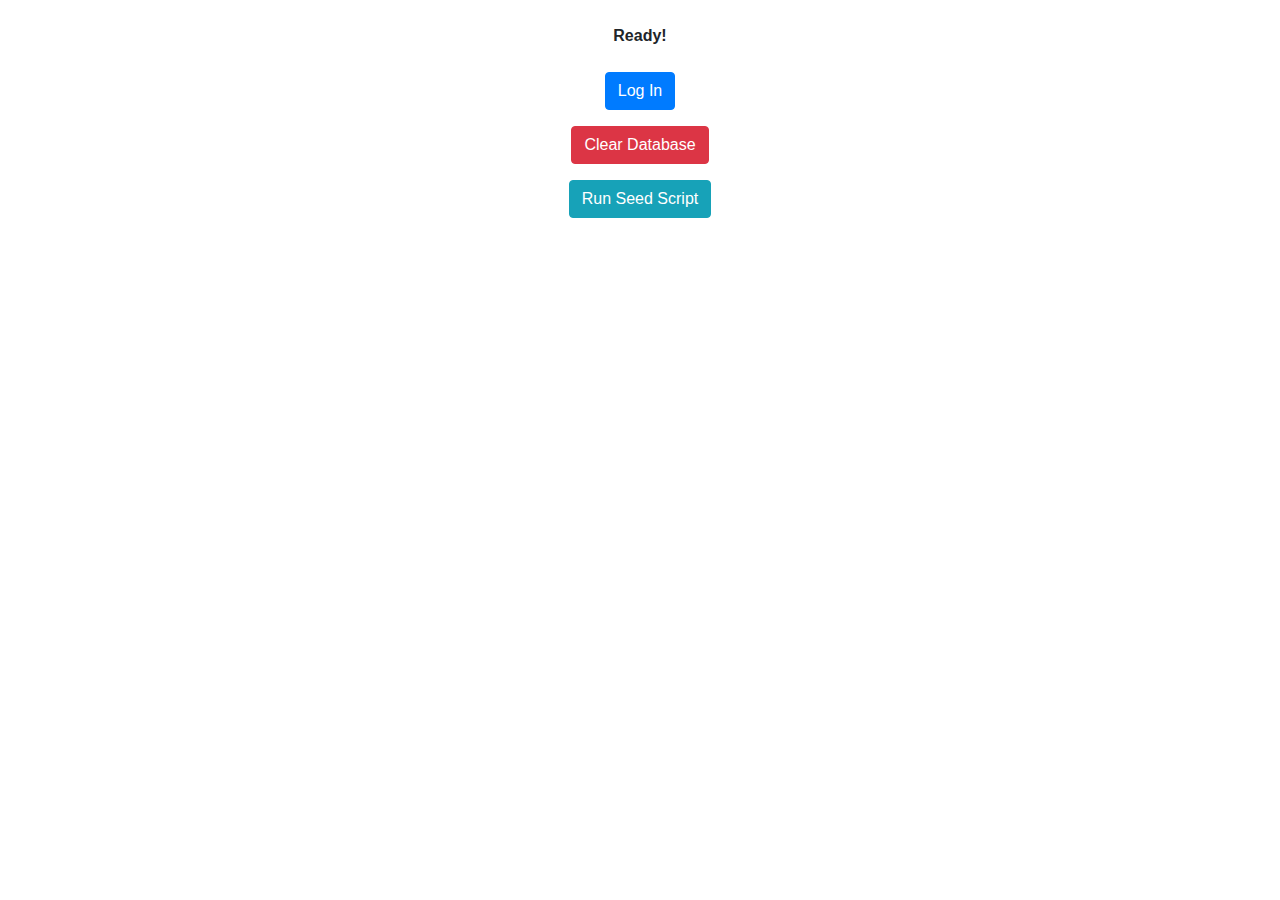
<file: seed/seed.html>
<!doctype html>

<html lang="en">
  <head>
    <!-- Required meta tags -->
    <meta charset="utf-8">
    <meta name="viewport" content="width=device-width, initial-scale=1, shrink-to-fit=no">

    <!-- Bootstrap CSS -->
    <link rel="stylesheet" href="https://maxcdn.bootstrapcdn.com/bootstrap/4.0.0/css/bootstrap.min.css" integrity="sha384-Gn5384xqQ1aoWXA+058RXPxPg6fy4IWvTNh0E263XmFcJlSAwiGgFAW/dAiS6JXm" crossorigin="anonymous">

    <!-- JQuery -->
    <script src="https://code.jquery.com/jquery-3.2.1.min.js" crossorigin="anonymous"></script>
    <script src="PapaParse-4.6.0/papaparse.js"></script>


    <title>Database Seed Script</title>


    <!-- JavaScript to operate the requests -->
    <script>
        $(function() {
            // Login credentials
            const credentials = {
                username: 'tabathav',
                password: '730010609',
            };


            // Airlines
            const airlines = [
                // fill with airlines
            ];


            const airports = [];
            //            [{
            //                name: 'Boston Logan International Airport',
            //                code: 'BOS',
            //                city: 'Boston',
            //                state: 'MA',
            //            }, {
            //                name: 'Raleigh Durham International Airport',
            //                code: 'RDU',
            //                city: 'Raleigh',
            //                state: 'NC',
            //            }, {
            //                name: 'Charlotte Douglas International Airport',
            //                code: 'CLT',
            //                city: 'Charlotte',
            //                state: 'NC',
            //            }];


            // Flights
            const flights = [
                // fill with flights
            ];


            // Instances
            const instances = [
                // fill with instances
            ];


            // Itineraries
            const itineraries = [
                // fill with itineraries
            ];


            // Seats
            const seats = [];
            // fill with seats
            //            {
            //                "plane_id":  2,
            //                "row":       21,
            //                "number":    "A",
            //                "cabin":     "economy",
            //                "is_window": true,
            //                "is_aisle": false,
            //                "is_exit": false,
            //                "info": ""
            //            }
            let id = 7770; // last id = 7805
            for (let i = 0; i < 36; i++) {
                seats[seats.length] = {
                    "plane_id": id + i,
                    "row": 21,
                    "number": "A",
                    "cabin": "economy",
                    "is_window": true,
                    "is_aisle": false,
                    "is_exit": false,
                    "info": ""
                };
                seats[seats.length] = {
                    "plane_id": id + i,
                    "row": 30,
                    "number": "A",
                    "cabin": "economy",
                    "is_window": true,
                    "is_aisle": false,
                    "is_exit": false,
                    "info": ""
                };
                seats[seats.length] = {
                    "plane_id": id + i,
                    "row": 11,
                    "number": "A",
                    "cabin": "economy",
                    "is_window": true,
                    "is_aisle": false,
                    "is_exit": false,
                    "info": ""
                };
                seats[seats.length] = {
                    "plane_id": id + i,
                    "row": 2,
                    "number": "A",
                    "cabin": "business",
                    "is_window": true,
                    "is_aisle": false,
                    "is_exit": false,
                    "info": ""
                };
                seats[seats.length] = {
                    "plane_id": id + i,
                    "row": 21,
                    "number": "A",
                    "cabin": "economy",
                    "is_window": true,
                    "is_aisle": false,
                    "is_exit": false,
                    "info": ""
                };
                seats[seats.length] = {
                    "plane_id": id + i,
                    "row": 24,
                    "number": "B",
                    "cabin": "economy",
                    "is_window": false,
                    "is_aisle": false,
                    "is_exit": false,
                    "info": ""
                };

                seats[seats.length] = {
                    "plane_id": id + i,
                    "row": 17,
                    "number": "C",
                    "cabin": "economy",
                    "is_window": false,
                    "is_aisle": false,
                    "is_exit": false,
                    "info": ""
                };
                seats[seats.length] = {
                    "plane_id": id + i,
                    "row": 17,
                    "number": "D",
                    "cabin": "economy",
                    "is_window": false,
                    "is_aisle": true,
                    "is_exit": false,
                    "info": ""
                };
                seats[seats.length] = {
                    "plane_id": id + i,
                    "row": 17,
                    "number": "D",
                    "cabin": "economy",
                    "is_window": false,
                    "is_aisle": true,
                    "is_exit": false,
                    "info": ""
                };
                seats[seats.length] = {
                    "plane_id": id + i,
                    "row": 18,
                    "number": "D",
                    "cabin": "economy",
                    "is_window": false,
                    "is_aisle": true,
                    "is_exit": false,
                    "info": ""
                };
                seats[seats.length] = {
                    "plane_id": id + i,
                    "row": 19,
                    "number": "D",
                    "cabin": "economy",
                    "is_window": false,
                    "is_aisle": true,
                    "is_exit": false,
                    "info": ""
                };
                seats[seats.length] = {
                    "plane_id": id + i,
                    "row": 10,
                    "number": "D",
                    "cabin": "economy",
                    "is_window": false,
                    "is_aisle": false,
                    "is_exit": true,
                    "info": ""
                };
                seats[seats.length] = {
                    "plane_id": id + i,
                    "row": 23,
                    "number": "D",
                    "cabin": "economy",
                    "is_window": false,
                    "is_aisle": false,
                    "is_exit": true,
                    "info": ""
                };
                seats[seats.length] = {
                    "plane_id": id + i,
                    "row": 23,
                    "number": "C",
                    "cabin": "economy",
                    "is_window": true,
                    "is_aisle": false,
                    "is_exit": true,
                    "info": ""
                };
                seats[seats.length] = {
                    "plane_id": id + i,
                    "row": 23,
                    "number": "B",
                    "cabin": "economy",
                    "is_window": false,
                    "is_aisle": true,
                    "is_exit": true,
                    "info": ""
                };
            }


            // Tickets
            const tickets = [
                // fill with tickets
            ];


            // Planes
            const planes = [
                // fill with planes
            ];

            //            let processData = function(results) {
            //                    //0: "id"
            //                    //1: "ident"
            //                    //2: "type"
            //                    //3: "name"
            //                    //4: "latitude_deg"
            //                    //5: "longitude_deg"
            //                    //6: "elevation_ft"
            //                    //7: "continent"
            //                    //8: "iso_country"
            //                    //9: "iso_region"
            //                    //10: "municipality"
            //                    //11: "scheduled_service"
            //                    //12: "gps_code"
            //                    //13: "iata_code"
            //                    //14: "local_code"
            //                    //15: "home_link"
            //                    //16: "wikipedia_link"
            //                    //17: "keywords"
            //                function array_location_map(){ 
            //                    this.name = 3;
            //                    this.iata_code = 13;
            //                    this.latitude_deg = 4;
            //                    this.longitude_deg = 5;
            //                    this.municipality = 10;
            //                    this.iso_region = 9;
            //                    this.iso_country = 8;
            //                };
            //                
            //                let map = new array_location_map();
            //                
            //                
            //                
            //                console.log("here");
            //                console.log("Synchronous results:", results);
            //                let data = results.data;
            //                console.log("Length:", data.length);
            //                for(let i = 1; i < data.length; i++){
            ////                     name, code,      latitude,     longitude,     city,         state,      city_url
            ////                     name, iata_code, latitude_deg, longitude_deg, municipality, iso_region, iso_country
            ////                     possible city -- Raleigh/Durham
            ////                     city_url is country
            ////                     iso_region - change US_NC to just NC?
            //                    
            //                    let record = data[i];
            //                    if(record[map.name] == "" || record[map.iata_code]  == "" || record[map.latitude_deg]  == "" || record[map.longitude_deg] == "" || record[map.municipality]  == "" || record[map.iso_region] == "" || record[map.iso_country] == "" || record[map.iata_code]  == 0){
            //                        continue;
            //                    }
            //                    airports[airports.length] = {
            //                        name: record[map.name],
            //                        code: record[map.iata_code],
            //                        latitude: record[map.latitude_deg],
            //                        longitude: record[map.longitude_deg],
            //                        city: record[map.municipality],
            //                        state: record[map.iso_region],
            //                        city_url: record[map.iso_country]
            //                    };
            //                }
            //                
            //                console.log(airports);
            //            }
            //
            //            let config = {
            //                delimiter: "", // auto-detect
            //                newline: "", // auto-detect
            //                quoteChar: '"',
            //                escapeChar: '"',
            //                header: false,
            //                transformHeader: undefined,
            //                dynamicTyping: false,
            //                preview: 0,
            //                encoding: "",
            //                worker: false,
            //                comments: false,
            //                step: undefined,
            //                complete: function(results) {
            //                    processData(results);
            //                },
            //                error: undefined,
            //                download: false, // set to true for URL
            //                skipEmptyLines: false,
            //                chunk: undefined,
            //                fastMode: undefined,
            //                beforeFirstChunk: undefined,
            //                withCredentials: undefined,
            //                transform: undefined
            //
            //            };
            //
            //            
            //            let url = 'data/airports.csv';
            //
            //            $.ajax({
            //                type: "GET",
            //                url: url,
            //                dataType: "text",
            //                success: function(data) {
            //                    Papa.parse(data, config);
            //                }
            //            });


            /**
             * Just a simple mapping from pluralized resource names to singular
             *   resource names.
             */
            const singularize = {
                airlines: 'airline',
                airports: 'airport',
                flights: 'flight',
                instances: 'instance',
                itineraries: 'itinerary',
                seats: 'seat',
                tickets: 'ticket',
                planes: 'plane',
            };


            /**
             * Logs in to the flights-api server.
             * 
             * @param username  The username of your flights-api account
             * @param password  The password for your flights-api account
             * @return  Returns a promise object that resolves once you are logged in
             */
            function login(username, password) {
                return $.ajax({
                    url: 'http://comp426.cs.unc.edu:3001/sessions',
                    type: 'POST',
                    data: {
                        user: {
                            username: username,
                            password: password,
                        },
                    },
                    xhrFields: {
                        withCredentials: true
                    },
                });
            }


            /**
             * Logs out of the flights-api server
             * 
             * @return  Returns a promise object that resolves once you are logged out
             */
            function logout() {
                return $.ajax({
                    url: 'http://comp426.cs.unc.edu:3001/sessions',
                    type: 'DELETE',
                    xhrFields: {
                        withCredentials: true
                    },
                });
            }


            /**
             * Clears the data in your database
             * 
             * @return  Returns a promise object that resolves once your data is cleared
             */
            function clear() {
                return $.ajax({
                    url: 'http://comp426.cs.unc.edu:3001/data',
                    type: 'DELETE',
                    xhrFields: {
                        withCredentials: true
                    },
                });
            }


            /**
             * Makes a series of ajax requests to seed the database with one type of resource
             * 
             * @param resourceName  The plural name of the resource as a string
             * @param dataArray     An array of data objects representing the fields to create
             * @return Returns a promise object that resolves once all requests have completed
             */
            function create(resourceName, dataArray) {
                let prom = $().promise(); // start with an empty promise
                dataArray.forEach(function(data) {
                    let wrappedData = {};
                    wrappedData[singularize[resourceName]] = data;
                    prom = prom.then(function() {
                        return $.ajax({
                            url: 'http://comp426.cs.unc.edu:3001/' + resourceName,
                            type: 'POST',
                            data: wrappedData,
                            xhrFields: {
                                withCredentials: true
                            },
                        });
                    });
                });
                return prom;
            }


            /**
             * Handle "Log In" button
             */
            $('#login-button').click(function() {
                $('#message').html('<strong class="text-muted">Logging in...</strong>');
                login(credentials.username, credentials.password).then(function() {
                    $('#message').html('<strong class="text-success">You are now logged in.</strong>');
                }).fail(function() {
                    $('#message').html('<strong class="text-danger">An error occurred.</strong>');
                });
            });


            /**
             * Handle "Clear Database" button
             */
            $('#clear-button').click(function() {
                if (confirm('Are you sure you want to clear your entire database?')) {
                    $('#message').html('<strong class="text-muted">Wiping database...</strong>');
                    clear().then(function() {
                        $('#message').html('<strong class="text-success">Your database has been cleared.</strong>');
                    }).fail(function() {
                        $('#message').html('<strong class="text-danger">An error occurred.</strong>');
                    });
                }
            });


            /**
             * Handle "Run Seed Script" button
             */
            let isRunning = false;
            $('#start-button').click(function() {
                if (isRunning) {
                    return;
                }
                isRunning = true;

                $('#message').html('<strong class="text-muted">Seeding database...</strong>');
                $().promise().then(function() {
                    return create('airlines', airlines);
                }).then(function() {
                    return create('airports', airports);
                }).then(function() {
                    return create('flights', flights);
                }).then(function() {
                    return create('instances', instances);
                }).then(function() {
                    return create('itineraries', itineraries);
                }).then(function() {
                    return create('seats', seats);
                }).then(function() {
                    return create('tickets', tickets);
                }).then(function() {
                    return create('planes', planes);
                }).then(function() {
                    $('#message').html('<strong class="text-success">Finished!</strong>');
                }).fail(function() {
                    $('#message').html('<strong class="text-danger">An error occurred.</strong>');
                }).always(function() {
                    isRunning = false;
                });
            });
        });
    </script>
</head>


<body>
    <p id="message" class="text-center mt-4 mb-4">
        <strong>Ready!</strong>
    </p>

    <p class="text-center">
        <button id="login-button" class="btn btn-primary">
            Log In
        </button>
    </p>

    <p class="text-center">
        <button id="clear-button" class="btn btn-danger">
            Clear Database
        </button>
    </p>

    <p class="text-center">
        <button id="start-button" class="btn btn-info">
            Run Seed Script
        </button>
    </p>
</body>
</html>
</file>
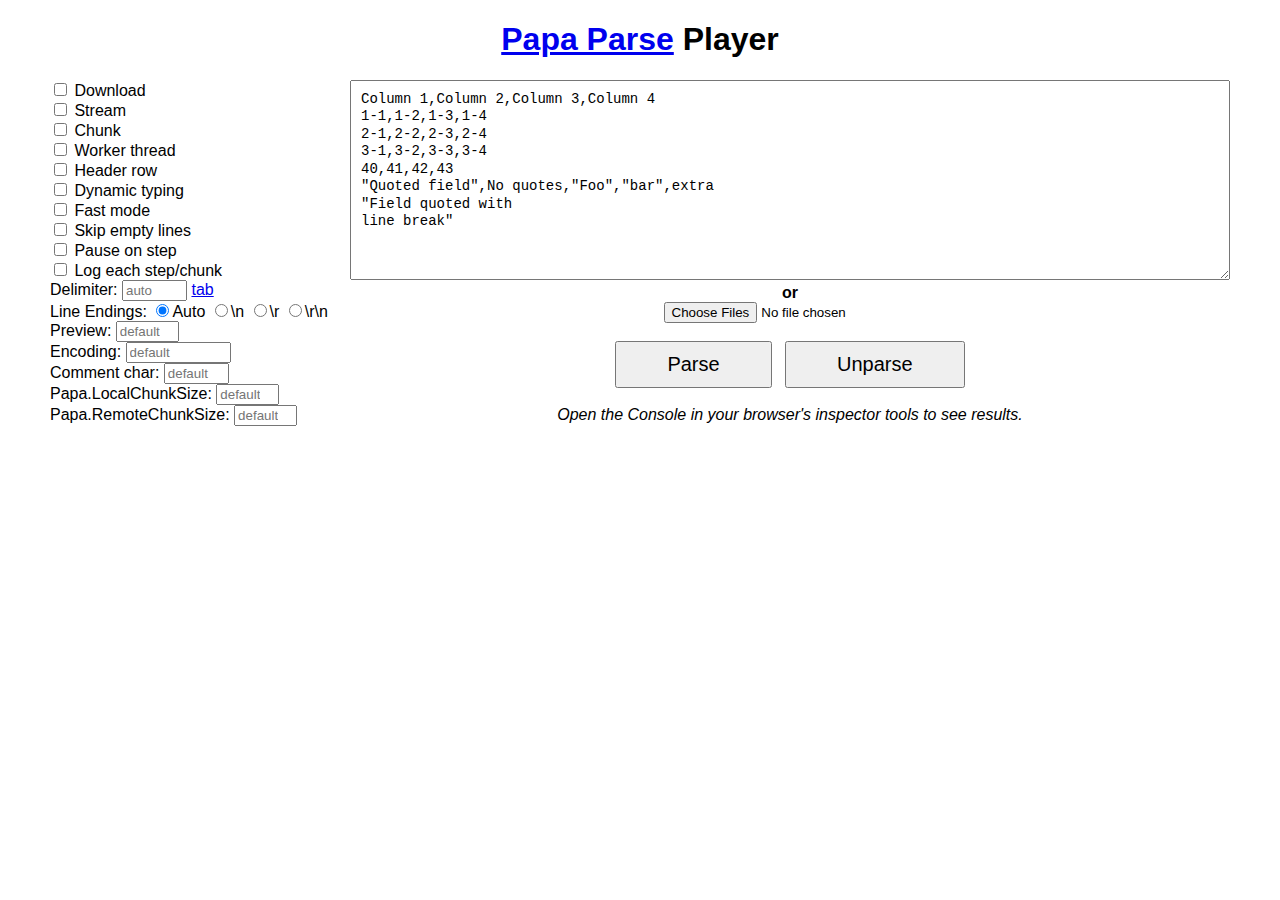
<file: seed/PapaParse-4.6.0/player/player.html>
<!DOCTYPE html>
<html>
	<head>
		<title>Papa Parse Player</title>
		<meta charset="utf-8">
		<link rel="stylesheet" href="player.css">
		<script src="http://ajax.googleapis.com/ajax/libs/jquery/2.1.0/jquery.min.js"></script>
		<script src="../papaparse.js"></script>
		<script src="player.js"></script>
	</head>
	<body>
		<h1><a href="http://papaparse.com">Papa Parse</a> Player</h1>

		<div class="grid-container">

			<div class="grid-25">
				<label><input type="checkbox" id="download"> Download</label>
				<label><input type="checkbox" id="stream"> Stream</label>
				<label><input type="checkbox" id="chunk"> Chunk</label>
				<label><input type="checkbox" id="worker"> Worker thread</label>
				<label><input type="checkbox" id="header"> Header row</label>
				<label><input type="checkbox" id="dynamicTyping"> Dynamic typing</label>
				<label><input type="checkbox" id="fastmode"> Fast mode</label>
				<label><input type="checkbox" id="skipEmptyLines"> Skip empty lines</label>
				<label><input type="checkbox" id="step-pause"> Pause on step</label>
				<label><input type="checkbox" id="print-steps"> Log each step/chunk</label>
				
				<label>Delimiter: <input type="text" size="5" placeholder="auto" id="delimiter"> <a href="javascript:" id="insert-tab">tab</a></label>

				Line Endings: 

				<label style="display: inline;"><input type="radio" name="newline" id="newline-auto" checked>Auto</label>
				<label style="display: inline;"><input type="radio" name="newline" id="newline-n">\n</label>
				<label style="display: inline;"><input type="radio" name="newline" id="newline-r">\r</label>
				<label style="display: inline;"><input type="radio" name="newline" id="newline-rn">\r\n</label>				
				
				<label>Preview: <input type="number" min="0" max="1000" placeholder="default" id="preview"></label>
				
				<label>Encoding: <input type="text" id="encoding" placeholder="default" size="10"></label>
				
				<label>Comment char: <input type="text" size="5" maxlength="1" placeholder="default" id="comments"></label>
				
				<label>Papa.LocalChunkSize: <input type="number" min="0" placeholder="default" id="localChunkSize"></label>
				
				<label>Papa.RemoteChunkSize: <input type="number" min="0" placeholder="default" id="remoteChunkSize"></label>
			</div>

			<div class="grid-75 text-center">

				<textarea id="input" placeholder="Input">Column 1,Column 2,Column 3,Column 4
1-1,1-2,1-3,1-4
2-1,2-2,2-3,2-4
3-1,3-2,3-3,3-4
40,41,42,43
"Quoted field",No quotes,"Foo","bar",extra
"Field quoted with
line break"</textarea>
		
				<br>
				<b>or</b>
				<br>

				<input type="file" id="files" multiple>
			
				<br><br>

				<button id="submit-parse">Parse</button>
				&nbsp;
				<button id="submit-unparse">Unparse</button>

				<br><br>

				<i>Open the Console in your browser's inspector tools to see results.</i>
			</div>

		</div>
	</body>
</html>
</file>
<file: seed/PapaParse-4.6.0/player/player.css>
body {
	font-family: 'Source Sans Pro', sans-serif;
}

h1 {
	text-align: center;
}

textarea,
button {
	font-size: 14px;
}

textarea {
	box-sizing: border-box;
	font: 14px/1.25em Menlo, Monaco, 'Courier New', monospace;
	width: 100%;
	padding: 10px;
	max-width: 900px;
	height: 200px;
}

button {
	padding: 10px 50px;
	font-size: 20px;
}

label {
	display: block;
}

input[type=number] {
	width: 55px;
}


.text-center {
	text-align: center;
}









/* ============================================ */
/* This file has a mobile-to-desktop breakpoint */
/* ============================================ */
@media screen and (max-width: 400px) {
	@-ms-viewport {
		width: 320px;
	}
}
.clear {
	clear: both;
	display: block;
	overflow: hidden;
	visibility: hidden;
	width: 0;
	height: 0;
}

.grid-container:before, .clearfix:before,
.grid-container:after,
.clearfix:after {
	content: ".";
	display: block;
	overflow: hidden;
	visibility: hidden;
	font-size: 0;
	line-height: 0;
	width: 0;
	height: 0;
}

.grid-container:after, .clearfix:after {
	clear: both;
}

.grid-container {
	margin-left: auto;
	margin-right: auto;
	max-width: 1200px;
	padding-left: 10px;
	padding-right: 10px;
}

.grid-5, .mobile-grid-5, .grid-10, .mobile-grid-10, .grid-15, .mobile-grid-15, .grid-20, .mobile-grid-20, .grid-25, .mobile-grid-25, .grid-30, .mobile-grid-30, .grid-35, .mobile-grid-35, .grid-40, .mobile-grid-40, .grid-45, .mobile-grid-45, .grid-50, .mobile-grid-50, .grid-55, .mobile-grid-55, .grid-60, .mobile-grid-60, .grid-65, .mobile-grid-65, .grid-70, .mobile-grid-70, .grid-75, .mobile-grid-75, .grid-80, .mobile-grid-80, .grid-85, .mobile-grid-85, .grid-90, .mobile-grid-90, .grid-95, .mobile-grid-95, .grid-100, .mobile-grid-100, .grid-33, .mobile-grid-33, .grid-66, .mobile-grid-66 {
	-moz-box-sizing: border-box;
	-webkit-box-sizing: border-box;
	box-sizing: border-box;
	padding-left: 10px;
	padding-right: 10px;
}

.grid-parent {
	padding-left: 0;
	padding-right: 0;
}

@media screen and (max-width: 767px) {
	.mobile-grid-100:before,
	.mobile-grid-100:after {
		content: ".";
		display: block;
		overflow: hidden;
		visibility: hidden;
		font-size: 0;
		line-height: 0;
		width: 0;
		height: 0;
	}

	.mobile-grid-100:after {
		clear: both;
	}

	.mobile-push-5, .mobile-pull-5, .mobile-push-10, .mobile-pull-10, .mobile-push-15, .mobile-pull-15, .mobile-push-20, .mobile-pull-20, .mobile-push-25, .mobile-pull-25, .mobile-push-30, .mobile-pull-30, .mobile-push-35, .mobile-pull-35, .mobile-push-40, .mobile-pull-40, .mobile-push-45, .mobile-pull-45, .mobile-push-50, .mobile-pull-50, .mobile-push-55, .mobile-pull-55, .mobile-push-60, .mobile-pull-60, .mobile-push-65, .mobile-pull-65, .mobile-push-70, .mobile-pull-70, .mobile-push-75, .mobile-pull-75, .mobile-push-80, .mobile-pull-80, .mobile-push-85, .mobile-pull-85, .mobile-push-90, .mobile-pull-90, .mobile-push-95, .mobile-pull-95, .mobile-push-33, .mobile-pull-33, .mobile-push-66, .mobile-pull-66 {
		position: relative;
	}

	.hide-on-mobile {
		display: none !important;
	}

	.mobile-grid-5 {
		float: left;
		width: 5%;
	}

	.mobile-prefix-5 {
		margin-left: 5%;
	}

	.mobile-suffix-5 {
		margin-right: 5%;
	}

	.mobile-push-5 {
		left: 5%;
	}

	.mobile-pull-5 {
		left: -5%;
	}

	.mobile-grid-10 {
		float: left;
		width: 10%;
	}

	.mobile-prefix-10 {
		margin-left: 10%;
	}

	.mobile-suffix-10 {
		margin-right: 10%;
	}

	.mobile-push-10 {
		left: 10%;
	}

	.mobile-pull-10 {
		left: -10%;
	}

	.mobile-grid-15 {
		float: left;
		width: 15%;
	}

	.mobile-prefix-15 {
		margin-left: 15%;
	}

	.mobile-suffix-15 {
		margin-right: 15%;
	}

	.mobile-push-15 {
		left: 15%;
	}

	.mobile-pull-15 {
		left: -15%;
	}

	.mobile-grid-20 {
		float: left;
		width: 20%;
	}

	.mobile-prefix-20 {
		margin-left: 20%;
	}

	.mobile-suffix-20 {
		margin-right: 20%;
	}

	.mobile-push-20 {
		left: 20%;
	}

	.mobile-pull-20 {
		left: -20%;
	}

	.mobile-grid-25 {
		float: left;
		width: 25%;
	}

	.mobile-prefix-25 {
		margin-left: 25%;
	}

	.mobile-suffix-25 {
		margin-right: 25%;
	}

	.mobile-push-25 {
		left: 25%;
	}

	.mobile-pull-25 {
		left: -25%;
	}

	.mobile-grid-30 {
		float: left;
		width: 30%;
	}

	.mobile-prefix-30 {
		margin-left: 30%;
	}

	.mobile-suffix-30 {
		margin-right: 30%;
	}

	.mobile-push-30 {
		left: 30%;
	}

	.mobile-pull-30 {
		left: -30%;
	}

	.mobile-grid-35 {
		float: left;
		width: 35%;
	}

	.mobile-prefix-35 {
		margin-left: 35%;
	}

	.mobile-suffix-35 {
		margin-right: 35%;
	}

	.mobile-push-35 {
		left: 35%;
	}

	.mobile-pull-35 {
		left: -35%;
	}

	.mobile-grid-40 {
		float: left;
		width: 40%;
	}

	.mobile-prefix-40 {
		margin-left: 40%;
	}

	.mobile-suffix-40 {
		margin-right: 40%;
	}

	.mobile-push-40 {
		left: 40%;
	}

	.mobile-pull-40 {
		left: -40%;
	}

	.mobile-grid-45 {
		float: left;
		width: 45%;
	}

	.mobile-prefix-45 {
		margin-left: 45%;
	}

	.mobile-suffix-45 {
		margin-right: 45%;
	}

	.mobile-push-45 {
		left: 45%;
	}

	.mobile-pull-45 {
		left: -45%;
	}

	.mobile-grid-50 {
		float: left;
		width: 50%;
	}

	.mobile-prefix-50 {
		margin-left: 50%;
	}

	.mobile-suffix-50 {
		margin-right: 50%;
	}

	.mobile-push-50 {
		left: 50%;
	}

	.mobile-pull-50 {
		left: -50%;
	}

	.mobile-grid-55 {
		float: left;
		width: 55%;
	}

	.mobile-prefix-55 {
		margin-left: 55%;
	}

	.mobile-suffix-55 {
		margin-right: 55%;
	}

	.mobile-push-55 {
		left: 55%;
	}

	.mobile-pull-55 {
		left: -55%;
	}

	.mobile-grid-60 {
		float: left;
		width: 60%;
	}

	.mobile-prefix-60 {
		margin-left: 60%;
	}

	.mobile-suffix-60 {
		margin-right: 60%;
	}

	.mobile-push-60 {
		left: 60%;
	}

	.mobile-pull-60 {
		left: -60%;
	}

	.mobile-grid-65 {
		float: left;
		width: 65%;
	}

	.mobile-prefix-65 {
		margin-left: 65%;
	}

	.mobile-suffix-65 {
		margin-right: 65%;
	}

	.mobile-push-65 {
		left: 65%;
	}

	.mobile-pull-65 {
		left: -65%;
	}

	.mobile-grid-70 {
		float: left;
		width: 70%;
	}

	.mobile-prefix-70 {
		margin-left: 70%;
	}

	.mobile-suffix-70 {
		margin-right: 70%;
	}

	.mobile-push-70 {
		left: 70%;
	}

	.mobile-pull-70 {
		left: -70%;
	}

	.mobile-grid-75 {
		float: left;
		width: 75%;
	}

	.mobile-prefix-75 {
		margin-left: 75%;
	}

	.mobile-suffix-75 {
		margin-right: 75%;
	}

	.mobile-push-75 {
		left: 75%;
	}

	.mobile-pull-75 {
		left: -75%;
	}

	.mobile-grid-80 {
		float: left;
		width: 80%;
	}

	.mobile-prefix-80 {
		margin-left: 80%;
	}

	.mobile-suffix-80 {
		margin-right: 80%;
	}

	.mobile-push-80 {
		left: 80%;
	}

	.mobile-pull-80 {
		left: -80%;
	}

	.mobile-grid-85 {
		float: left;
		width: 85%;
	}

	.mobile-prefix-85 {
		margin-left: 85%;
	}

	.mobile-suffix-85 {
		margin-right: 85%;
	}

	.mobile-push-85 {
		left: 85%;
	}

	.mobile-pull-85 {
		left: -85%;
	}

	.mobile-grid-90 {
		float: left;
		width: 90%;
	}

	.mobile-prefix-90 {
		margin-left: 90%;
	}

	.mobile-suffix-90 {
		margin-right: 90%;
	}

	.mobile-push-90 {
		left: 90%;
	}

	.mobile-pull-90 {
		left: -90%;
	}

	.mobile-grid-95 {
		float: left;
		width: 95%;
	}

	.mobile-prefix-95 {
		margin-left: 95%;
	}

	.mobile-suffix-95 {
		margin-right: 95%;
	}

	.mobile-push-95 {
		left: 95%;
	}

	.mobile-pull-95 {
		left: -95%;
	}

	.mobile-grid-33 {
		float: left;
		width: 33.33333%;
	}

	.mobile-prefix-33 {
		margin-left: 33.33333%;
	}

	.mobile-suffix-33 {
		margin-right: 33.33333%;
	}

	.mobile-push-33 {
		left: 33.33333%;
	}

	.mobile-pull-33 {
		left: -33.33333%;
	}

	.mobile-grid-66 {
		float: left;
		width: 66.66667%;
	}

	.mobile-prefix-66 {
		margin-left: 66.66667%;
	}

	.mobile-suffix-66 {
		margin-right: 66.66667%;
	}

	.mobile-push-66 {
		left: 66.66667%;
	}

	.mobile-pull-66 {
		left: -66.66667%;
	}

	.mobile-grid-100 {
		clear: both;
		width: 100%;
	}
}
@media screen and (min-width: 768px) {
	.grid-100:before,
	.grid-100:after {
		content: ".";
		display: block;
		overflow: hidden;
		visibility: hidden;
		font-size: 0;
		line-height: 0;
		width: 0;
		height: 0;
	}

	.grid-100:after {
		clear: both;
	}

	.push-5, .pull-5, .push-10, .pull-10, .push-15, .pull-15, .push-20, .pull-20, .push-25, .pull-25, .push-30, .pull-30, .push-35, .pull-35, .push-40, .pull-40, .push-45, .pull-45, .push-50, .pull-50, .push-55, .pull-55, .push-60, .pull-60, .push-65, .pull-65, .push-70, .pull-70, .push-75, .pull-75, .push-80, .pull-80, .push-85, .pull-85, .push-90, .pull-90, .push-95, .pull-95, .push-33, .pull-33, .push-66, .pull-66 {
		position: relative;
	}

	.hide-on-desktop {
		display: none !important;
	}

	.grid-5 {
		float: left;
		width: 5%;
	}

	.prefix-5 {
		margin-left: 5%;
	}

	.suffix-5 {
		margin-right: 5%;
	}

	.push-5 {
		left: 5%;
	}

	.pull-5 {
		left: -5%;
	}

	.grid-10 {
		float: left;
		width: 10%;
	}

	.prefix-10 {
		margin-left: 10%;
	}

	.suffix-10 {
		margin-right: 10%;
	}

	.push-10 {
		left: 10%;
	}

	.pull-10 {
		left: -10%;
	}

	.grid-15 {
		float: left;
		width: 15%;
	}

	.prefix-15 {
		margin-left: 15%;
	}

	.suffix-15 {
		margin-right: 15%;
	}

	.push-15 {
		left: 15%;
	}

	.pull-15 {
		left: -15%;
	}

	.grid-20 {
		float: left;
		width: 20%;
	}

	.prefix-20 {
		margin-left: 20%;
	}

	.suffix-20 {
		margin-right: 20%;
	}

	.push-20 {
		left: 20%;
	}

	.pull-20 {
		left: -20%;
	}

	.grid-25 {
		float: left;
		width: 25%;
	}

	.prefix-25 {
		margin-left: 25%;
	}

	.suffix-25 {
		margin-right: 25%;
	}

	.push-25 {
		left: 25%;
	}

	.pull-25 {
		left: -25%;
	}

	.grid-30 {
		float: left;
		width: 30%;
	}

	.prefix-30 {
		margin-left: 30%;
	}

	.suffix-30 {
		margin-right: 30%;
	}

	.push-30 {
		left: 30%;
	}

	.pull-30 {
		left: -30%;
	}

	.grid-35 {
		float: left;
		width: 35%;
	}

	.prefix-35 {
		margin-left: 35%;
	}

	.suffix-35 {
		margin-right: 35%;
	}

	.push-35 {
		left: 35%;
	}

	.pull-35 {
		left: -35%;
	}

	.grid-40 {
		float: left;
		width: 40%;
	}

	.prefix-40 {
		margin-left: 40%;
	}

	.suffix-40 {
		margin-right: 40%;
	}

	.push-40 {
		left: 40%;
	}

	.pull-40 {
		left: -40%;
	}

	.grid-45 {
		float: left;
		width: 45%;
	}

	.prefix-45 {
		margin-left: 45%;
	}

	.suffix-45 {
		margin-right: 45%;
	}

	.push-45 {
		left: 45%;
	}

	.pull-45 {
		left: -45%;
	}

	.grid-50 {
		float: left;
		width: 50%;
	}

	.prefix-50 {
		margin-left: 50%;
	}

	.suffix-50 {
		margin-right: 50%;
	}

	.push-50 {
		left: 50%;
	}

	.pull-50 {
		left: -50%;
	}

	.grid-55 {
		float: left;
		width: 55%;
	}

	.prefix-55 {
		margin-left: 55%;
	}

	.suffix-55 {
		margin-right: 55%;
	}

	.push-55 {
		left: 55%;
	}

	.pull-55 {
		left: -55%;
	}

	.grid-60 {
		float: left;
		width: 60%;
	}

	.prefix-60 {
		margin-left: 60%;
	}

	.suffix-60 {
		margin-right: 60%;
	}

	.push-60 {
		left: 60%;
	}

	.pull-60 {
		left: -60%;
	}

	.grid-65 {
		float: left;
		width: 65%;
	}

	.prefix-65 {
		margin-left: 65%;
	}

	.suffix-65 {
		margin-right: 65%;
	}

	.push-65 {
		left: 65%;
	}

	.pull-65 {
		left: -65%;
	}

	.grid-70 {
		float: left;
		width: 70%;
	}

	.prefix-70 {
		margin-left: 70%;
	}

	.suffix-70 {
		margin-right: 70%;
	}

	.push-70 {
		left: 70%;
	}

	.pull-70 {
		left: -70%;
	}

	.grid-75 {
		float: left;
		width: 75%;
	}

	.prefix-75 {
		margin-left: 75%;
	}

	.suffix-75 {
		margin-right: 75%;
	}

	.push-75 {
		left: 75%;
	}

	.pull-75 {
		left: -75%;
	}

	.grid-80 {
		float: left;
		width: 80%;
	}

	.prefix-80 {
		margin-left: 80%;
	}

	.suffix-80 {
		margin-right: 80%;
	}

	.push-80 {
		left: 80%;
	}

	.pull-80 {
		left: -80%;
	}

	.grid-85 {
		float: left;
		width: 85%;
	}

	.prefix-85 {
		margin-left: 85%;
	}

	.suffix-85 {
		margin-right: 85%;
	}

	.push-85 {
		left: 85%;
	}

	.pull-85 {
		left: -85%;
	}

	.grid-90 {
		float: left;
		width: 90%;
	}

	.prefix-90 {
		margin-left: 90%;
	}

	.suffix-90 {
		margin-right: 90%;
	}

	.push-90 {
		left: 90%;
	}

	.pull-90 {
		left: -90%;
	}

	.grid-95 {
		float: left;
		width: 95%;
	}

	.prefix-95 {
		margin-left: 95%;
	}

	.suffix-95 {
		margin-right: 95%;
	}

	.push-95 {
		left: 95%;
	}

	.pull-95 {
		left: -95%;
	}

	.grid-33 {
		float: left;
		width: 33.33333%;
	}

	.prefix-33 {
		margin-left: 33.33333%;
	}

	.suffix-33 {
		margin-right: 33.33333%;
	}

	.push-33 {
		left: 33.33333%;
	}

	.pull-33 {
		left: -33.33333%;
	}

	.grid-66 {
		float: left;
		width: 66.66667%;
	}

	.prefix-66 {
		margin-left: 66.66667%;
	}

	.suffix-66 {
		margin-right: 66.66667%;
	}

	.push-66 {
		left: 66.66667%;
	}

	.pull-66 {
		left: -66.66667%;
	}

	.grid-100 {
		clear: both;
		width: 100%;
	}
}
</file>
